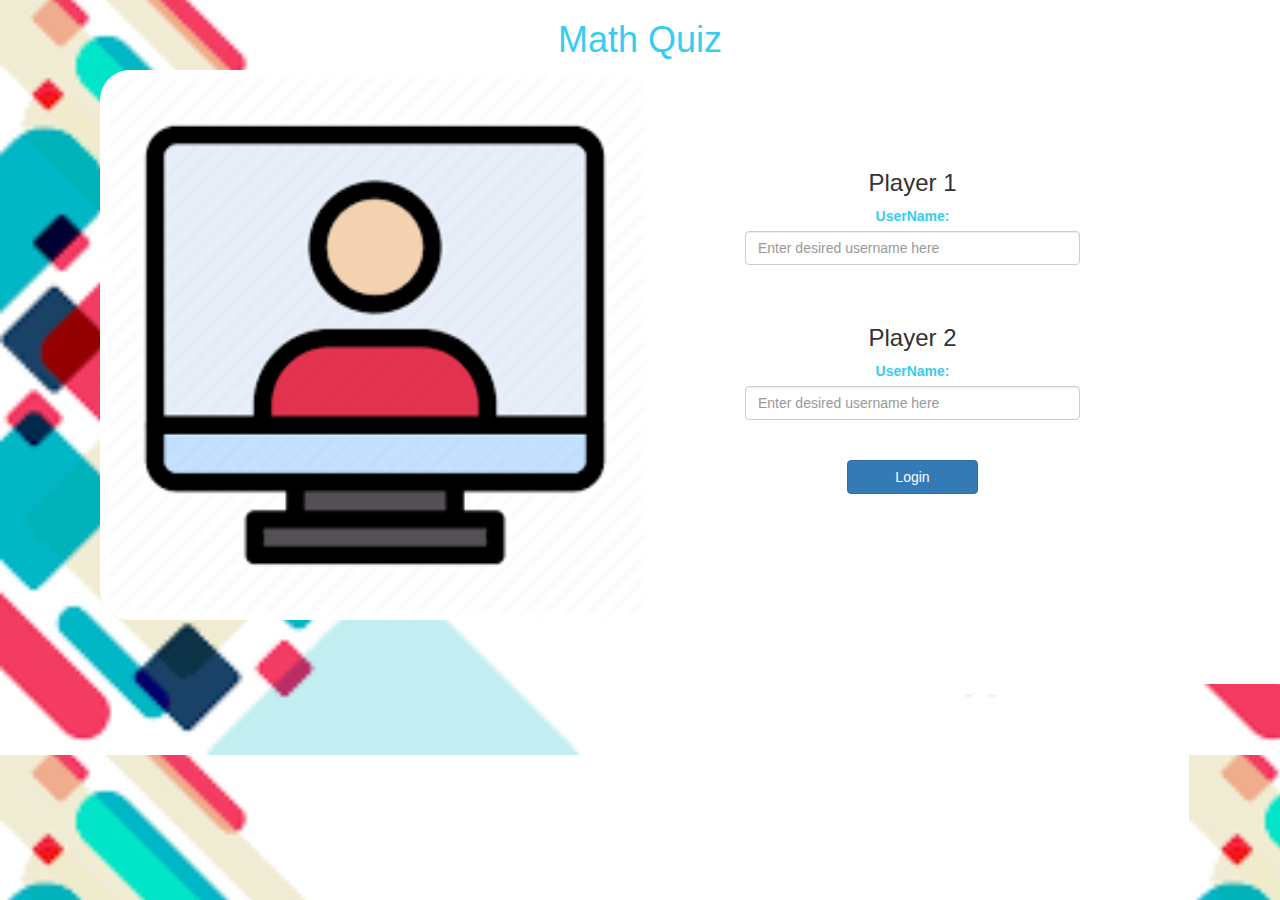
<file: index.html>
<!DOCTYPE html>
<html>
<head>
	<title>Math Quiz</title>

<meta name="viewport" content="width=device-width, initial-scale=1">
<link rel="stylesheet" href="https://maxcdn.bootstrapcdn.com/bootstrap/3.4.0/css/bootstrap.min.css">
<script src="https://ajax.googleapis.com/ajax/libs/jquery/3.4.1/jquery.min.js"></script>
<script src="https://maxcdn.bootstrapcdn.com/bootstrap/3.4.0/js/bootstrap.min.js"></script>

<link rel="stylesheet" type="text/css" href="login.css">

<script src="login.js"></script>
</head>
<body>

	<center>

		<h1 style="color: rgb(55, 204, 241); margin-top:20px">Math Quiz</h1>
		<img src="download (24).png" class="Profile">
		<div class="col-lg-4 col-sm-8 col-xs-11 main_div">
		<div style="margin-right: 100px;"> 
		<h3>Player 1</h3>
		<label>UserName:</label>
		<input type="text" id="p1_name" class="form-control" placeholder="Enter desired username here">
		<br>
		</div> 
		<br>
		<div style="margin-right: 100px;">
			<h3>Player 2</h3>   
			<label>UserName:</label>
			<input type="text" id="p2_name" class="form-control" placeholder="Enter desired username here">
			<br>
			</div>
			<br>
			<button style="width:30%; margin-right:100px;" class="btn btn-primary" onclick="addUser();">Login</button>
		</div>	
	</center>

</body>
</html>
</file>
<file: login.css>
body
{
	background-image: url("Drawing-15.sketchpad.jpeg");
}

.main_div {
	margin-top:-70px;
	padding-top: 150px;
	float:right; 
	background-color:white;
	width:550px; 
	padding-bottom:190px;
	padding-right:100px;
	margin-right:0px;
}

#player1_name , #player2_name
{
	display: inline-block;
	margin-left: 20px;
}
#word
{
	width: 60%;
}
#word_display
{
	letter-spacing: 5px;
}
#output
{
background: white;
border-radius: 10px;
border-top: 10px solid #AA4465;
padding: 10px;
float: none;
text-align: left;
}

label {
	color:rgb(55, 204, 241);
}

.Profile {
	float:left;
	margin-left:100px;
	border-radius: 30px;
	width:550px;
}
</file>
